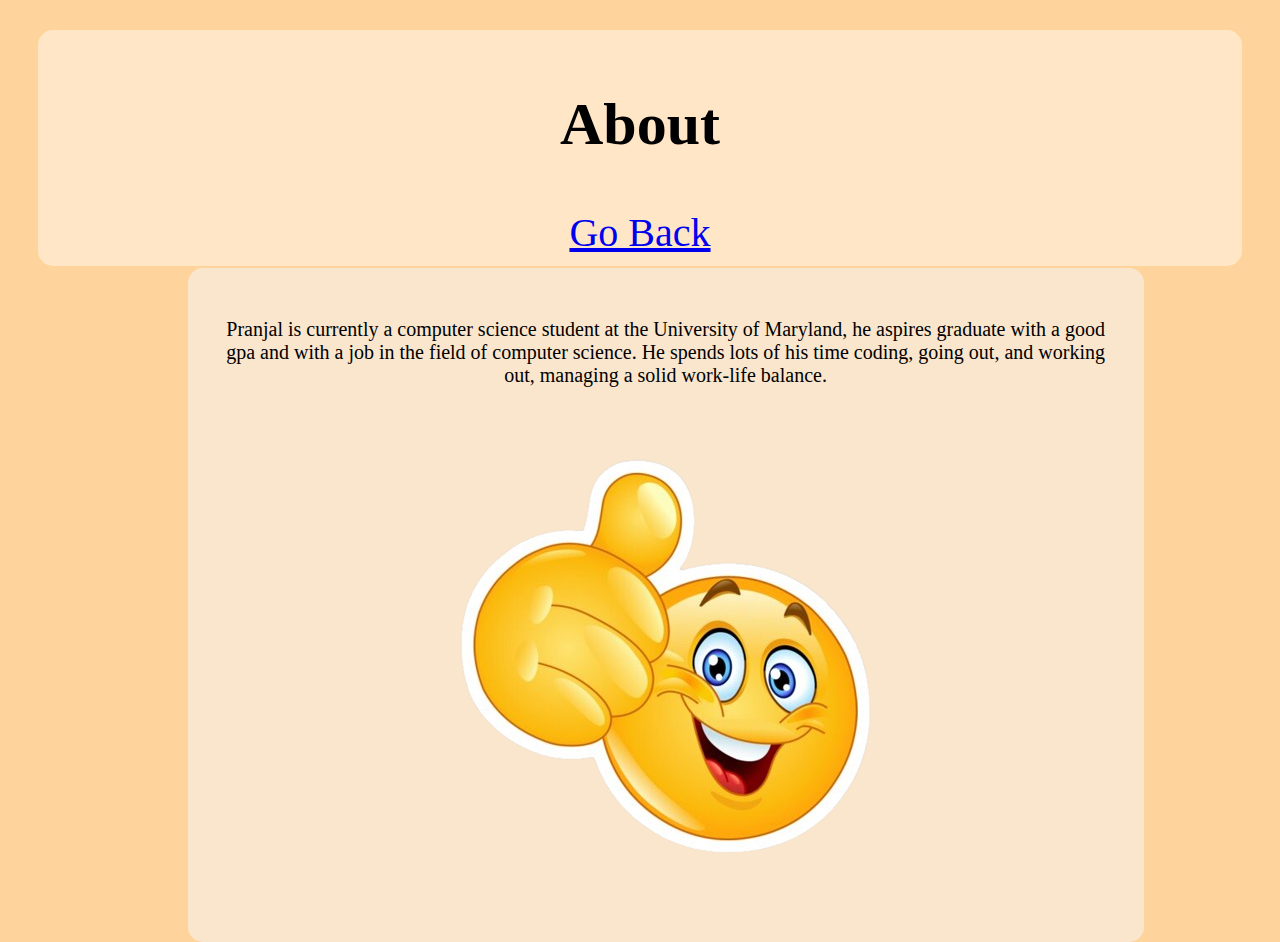
<file: about.html>
<!DOCTYPE html>
<html lang="en">
<head>
    <meta charset="UTF-8">
    <meta name="viewport" content="width=device-width, initial-scale=1.0">
    <title>About</title>
    <link rel = "stylesheet" href = "style.css">
</head>
<body>
    <div class = "everything">
        <div class = "header">
            <h2>About</h2>
            <a href = "index.html">Go Back</a>
        </div>
        
        <div class = "main-about">
        
        <div>
            <p> 
                Pranjal is currently a computer science student at the University of Maryland, he aspires
                graduate with a good gpa and with a job in the field of computer science. He spends lots of his time
                coding, going out, and working out, managing a solid work-life balance.
            </p>
            <img src = "thumbsup.png" >
        
        </div>
        </div>
        
    </div>
    
   
</body>
</html>
</file>
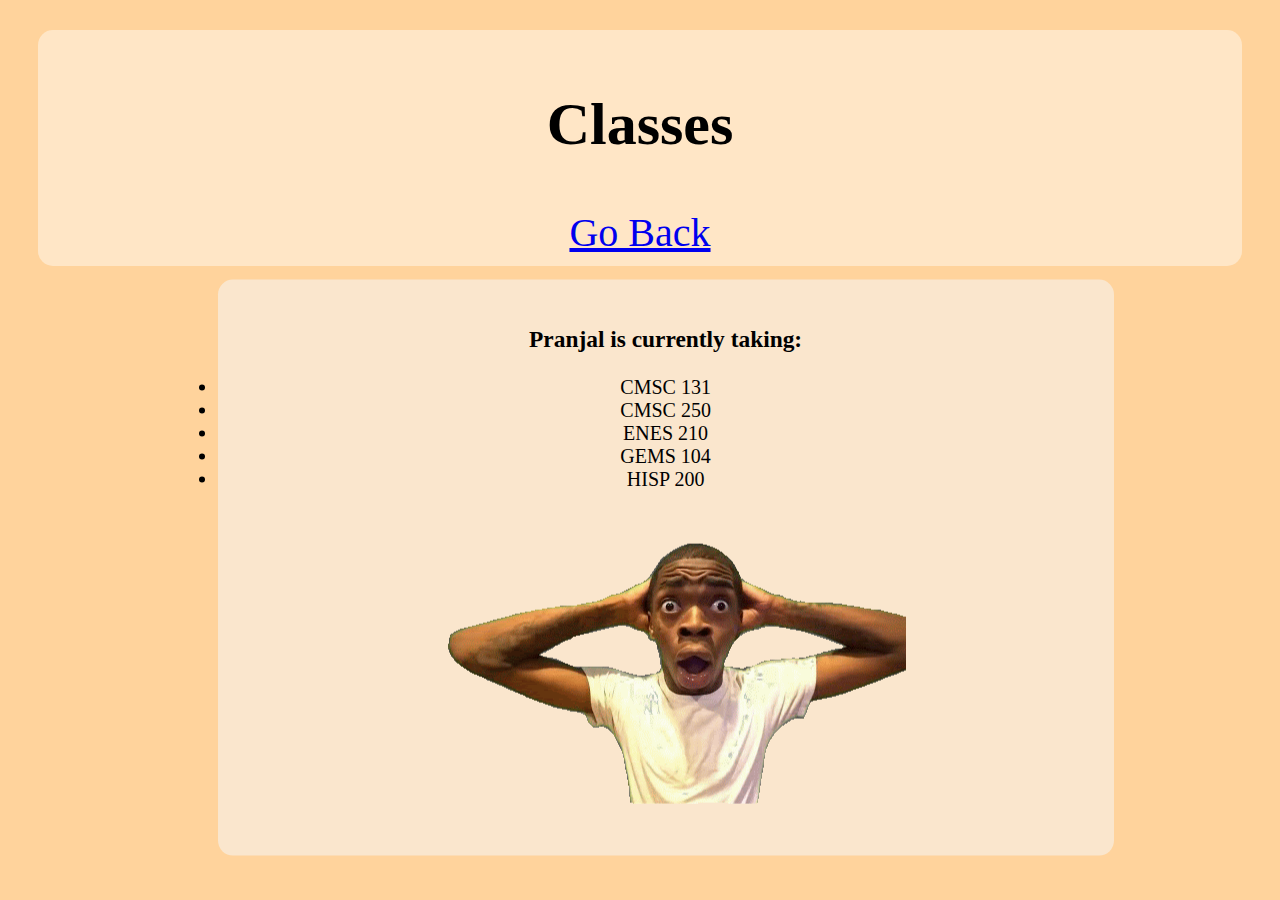
<file: classes.html>
<!DOCTYPE html>
<html lang="en">
<head>
    <meta charset="UTF-8">
    <meta name="viewport" content="width=device-width, initial-scale=1.0">
    <title>Classes</title>
    <link rel = "stylesheet" href = "style.css">

</head>
<body>
    <div class = "everything">
        <div class = "header">
            <h2>Classes</h2>
            <a href = "index.html">Go Back</a>
        </div>
        <div class = "main-classes">
            <br>
            <h3>Pranjal is currently taking:</h3>
            <li>CMSC 131</li>
            <li>CMSC 250</li>
            <li>ENES 210</li>
            <li>GEMS 104</li>
            <li>HISP 200</li>
            <img src = "shocked.gif">
        </div>
       
    </div>
    

</body>
</html>
</file>
<file: style.css>
.header {
    background-color: rgb(255, 230, 198);
    text-align: center;
    border-radius: 15px;
    margin: 2vw;
    font-family:'Gill Sans', 'Gill Sans MT';
    padding: 10px;
    margin: 30px;
    font-size:40px;
}

.main{
    background: rgb(250, 230, 205);
    text-align: center;
    border-radius: 15px;
    margin: 2vw;
    font-family:'Gill Sans', 'Gill Sans MT';
    font-size:20px;
    width: 70%;
    text-align: center;
    position: absolute;
      top: 30%;
      left: 50%;
      margin-right: -50%;
      transform: translate(-50%, -50%);
}

.main-classes{
    background: rgb(250, 230, 205);
    text-align: center;
    border-radius: 15px;
    margin: 2vw;
    font-family:'Gill Sans', 'Gill Sans MT';
    font-size:20px;
    width: 70%;
    text-align: center;
    position: absolute;
      left: 50%;
      transform: translate(-50%, -50%);
      bottom:-30%
}
.main-study{
    background: rgb(250, 230, 205);
    text-align: center;
    border-radius: 15px;
    margin: 2vw;
    font-family:'Gill Sans', 'Gill Sans MT';
    font-size:20px;
    width: 70%;
    text-align: center;
    position: absolute;
      left: 50%;
      transform: translate(-50%, -50%);
      bottom:-60%
}

.main-about{
    background: rgb(250, 230, 205);
    text-align: center;
    border-radius: 15px;
    margin: 2vw;
    font-family:'Gill Sans', 'Gill Sans MT';
    font-size:20px;
    width: 70%;
    padding:30px;
    text-align: center;
    position: absolute;
      left: 50%;
      transform: translate(-50%, -50%);
      bottom:-45%
}

.everything{
    background: rgb(255, 211, 156);
    font-family: Verdana, Arial;
    align-items: center;
    justify-content: center;
    height: 80vh;
    margin: 0px;
}

body{
    background: rgb(255, 211, 156);
}
</file>
